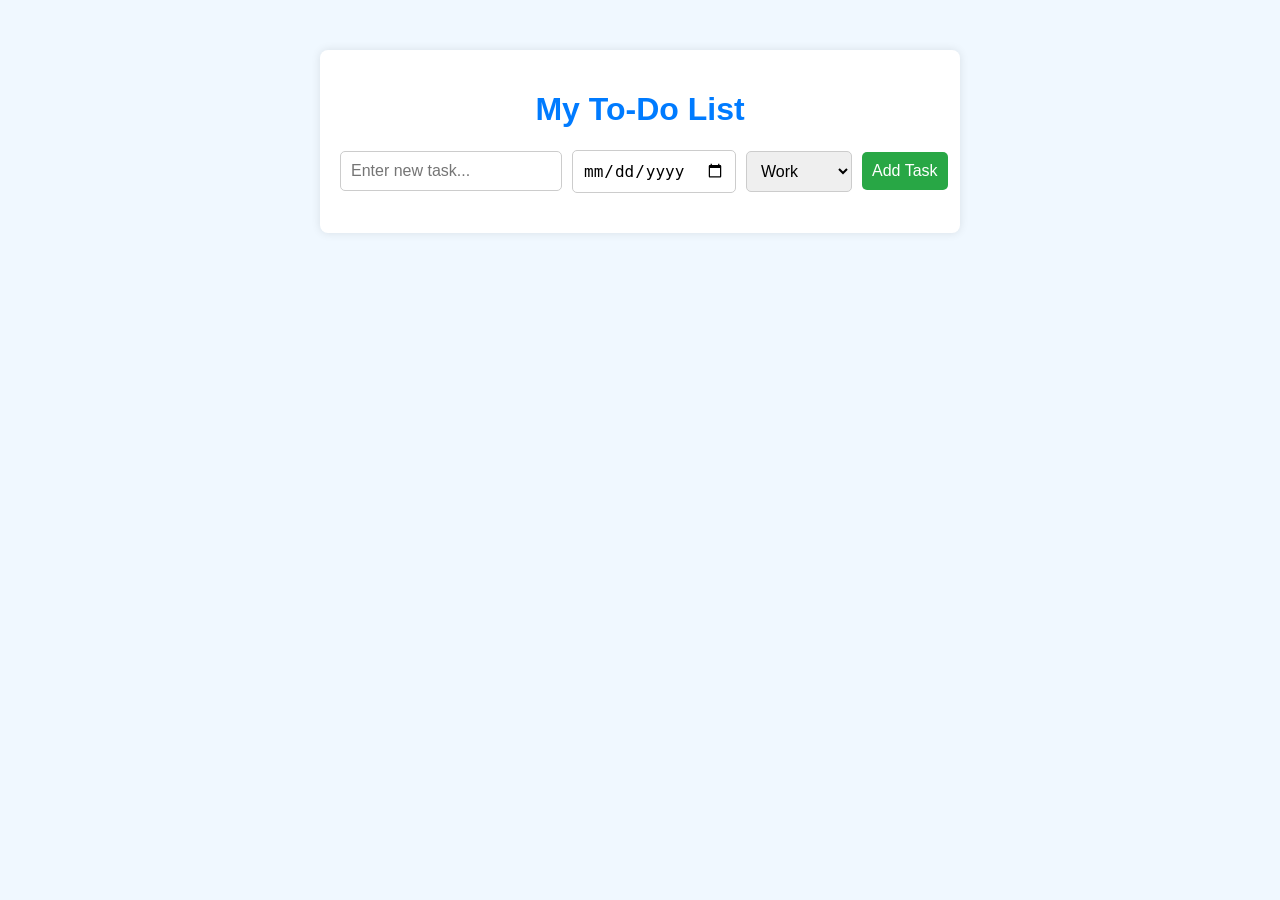
<file: octanet_task_2/pro_2.html>
<!DOCTYPE html>
<html lang="en">
<head>
    <meta charset="UTF-8">
    <meta name="viewport" content="width=device-width, initial-scale=1.0">
    <title>To-Do List</title>
    <link rel="stylesheet" href="pro.css">
</head>
<body>
    <div class="container">
        <header>
            <h1>My To-Do List</h1>
        </header>
        <main>
            <section class="task-entry">
                <input type="text" id="taskInput" placeholder="Enter new task...">
                <input type="date" id="dueDate">
                <select id="category">
                    <option value="work">Work</option>
                    <option value="personal">Personal</option>
                    <option value="urgent">Urgent</option>
                </select>
                <button id="addTaskButton">Add Task</button>
            </section>
            <section class="task-list">
                <ul id="taskList"></ul>
            </section>
        </main>
    </div>
    <script src="script.js"></script>
</body>
</html>
</file>
<file: octanet_task_2/pro.css>
body {
    font-family: Arial, sans-serif;
    background-color: #f0f8ff; /* Light background color for the entire page */
    margin: 0;
    padding: 0;
}

.container {
    width: 100%;
    max-width: 600px;
    margin: 50px auto;
    padding: 20px;
    background: white; /* White background for the container */
    border-radius: 8px;
    box-shadow: 0 0 10px rgba(0, 0, 0, 0.1);
}

header {
    text-align: center;
    margin-bottom: 20px;
}

header h1 {
    color: #007bff; /* Blue color for the heading */
}

.task-entry {
    display: flex;
    justify-content: space-between;
    align-items: center;
    margin-bottom: 20px;
}

.task-entry input,
.task-entry select,
.task-entry button {
    padding: 10px;
    font-size: 16px;
    margin-right: 10px;
    border: 1px solid #ccc;
    border-radius: 5px;
}

.task-entry input,
.task-entry select {
    flex: 1;
    margin-right: 10px;
}

.task-entry button {
    background-color: #28a745;
    color: white;
    border: none;
    cursor: pointer;
    flex-shrink: 0;
    transition: background-color 0.3s;
}

.task-entry button:hover {
    background-color: #218838;
}

.task-list ul {
    list-style-type: none;
    padding: 0;
}

.task-list li {
    display: flex;
    justify-content: space-between;
    align-items: center;
    padding: 10px;
    margin-bottom: 10px;
    background: #e8e8e8;
    border-radius: 5px;
    transition: background-color 0.3s;
}

.task-list li.completed {
    text-decoration: line-through;
    color: gray;
    background-color: #d3d3d3;
}

.task-list li span {
    flex-grow: 1;
}

.task-list li div {
    display: flex;
    gap: 10px;
}

.task-list li button {
    padding: 5px 10px;
    border: none;
    border-radius: 5px;
    cursor: pointer;
    transition: background-color 0.3s;
}

.task-list li button.complete {
    background-color: #007bff;
    color: white;
}

.task-list li button.complete:hover {
    background-color: #0056b3;
}

.task-list li button.delete {
    background-color: #dc3545;
    color: white;
}

.task-list li button.delete:hover {
    background-color: #c82333;
}
</file>
